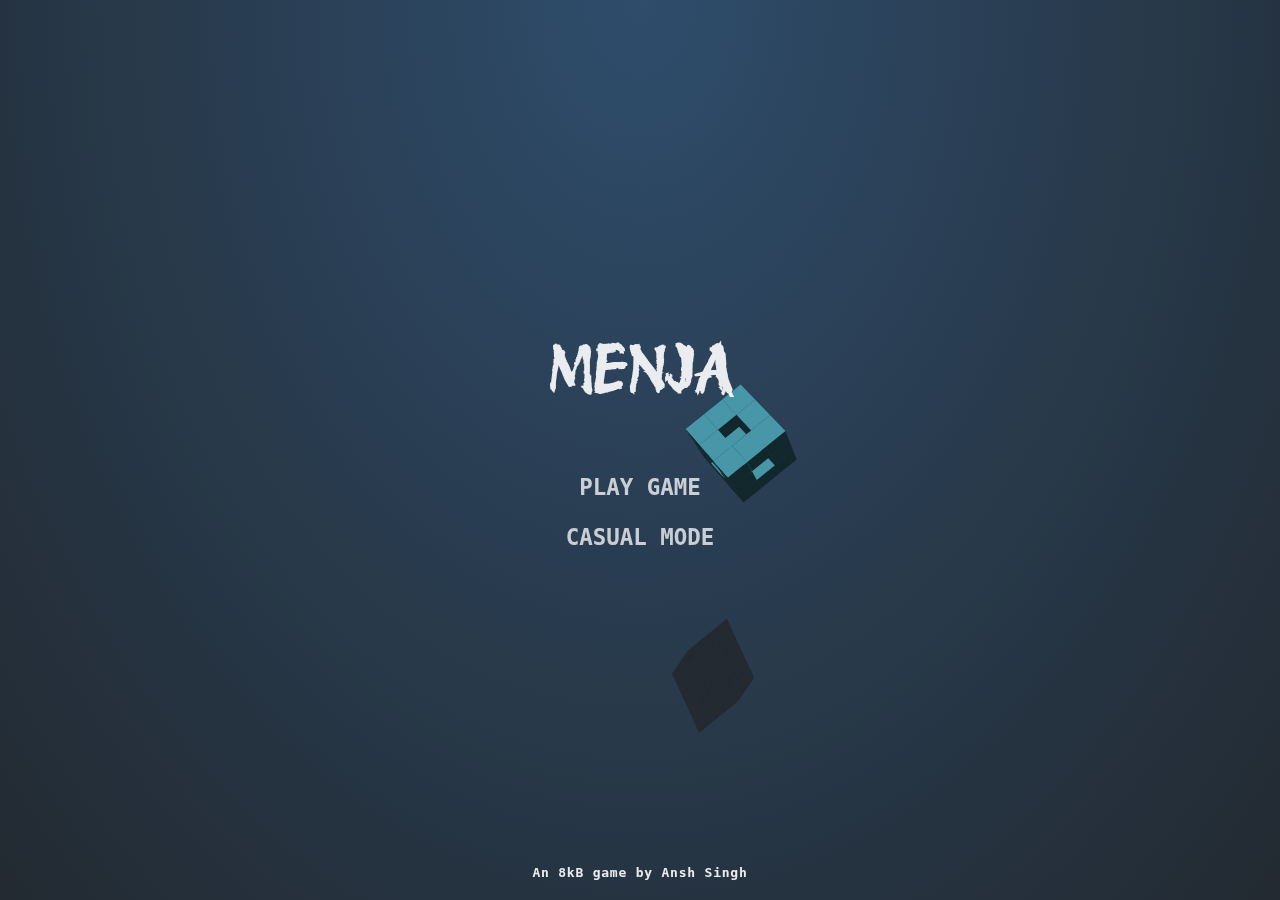
<file: index.html>
<!DOCTYPE html>
<html lang="en">
<head>
    <meta charset="UTF-8">
    <meta name="viewport" content="width=device-width, initial-scale=1.0">
    <title>Document</title>
    <link rel="stylesheet" href="index.css">
</head>
<body>
    <!-- Game canvas -->
<canvas id="c"></canvas>

<!-- Gameplay HUD -->
<div class="hud">
	<div class="hud__score">
		<div class="score-lbl"></div>
		<div class="cube-count-lbl"></div>
	</div>
	<div class="pause-btn"><div></div></div>
	<div class="slowmo">
		<div class="slowmo__bar"></div>
	</div>
</div>

<!-- Menu System -->
<div class="menus">
	<div class="menu menu--main">
		<h1>MENJA</h1>
		<button type="button" class="play-normal-btn">PLAY GAME</button>
		<button type="button" class="play-casual-btn">CASUAL MODE</button>
		<div class="credits">An 8kB game by Ansh Singh</div>
	</div>
	<div class="menu menu--pause">
		<h1>Paused</h1>
		<button type="button" class="resume-btn">RESUME GAME</button>
		<button type="button" class="menu-btn--pause">MAIN MENU</button>
	</div>
	<div class="menu menu--score">
		<h1>Game Over</h1>
		<h2>Your Score:</h2>
		<div class="final-score-lbl"></div>
		<div class="high-score-lbl"></div>
		<button type="button" class="play-again-btn">PLAY AGAIN</button>
		<button type="button" class="menu-btn--score">MAIN MENU</button>
	</div>
</div>
     
        <script src="index.js"></script>

</body>
</html>
</file>
<file: index.css>
/* @import url('https://fonts.googleapis.com/css2?family=Protest+Revolution&display=swap'); */
@import url('https://fonts.googleapis.com/css2?family=Creepster&family=Protest+Revolution&family=Rochester&display=swap');


body {
	margin: 0;
	background-color: #000;
	background-image: radial-gradient(ellipse at top, #335476 0.0%, #31506e 11.1%, #304b67 22.2%, #2f4760 33.3%, #2d4359 44.4%, #2c3f51 55.6%, #2a3a4a 66.7%, #293643 77.8%, #28323d 88.9%, #262e36 100.0%);
	height: 100vh;
	overflow: hidden;
	font-family: monospace;
	font-weight: bold;
	letter-spacing: 0.06em;
	color: rgba(255, 255, 255, 0.75);
}

#c {
	display: block;
	touch-action: none;
	transform: translateZ(0);
}


/*/////////////////////
//        HUD        //
/////////////////////*/


.hud__score,
.pause-btn {
	position: fixed;
	font-size: calc(14px + 2vw + 1vh);
}

.hud__score {
	top: 0.65em;
	left: 0.65em;
	pointer-events: none;
	user-select: none;
}

.cube-count-lbl {
	font-size: 0.46em;
}

.pause-btn {
	position: fixed;
	top: 0;
	right: 0;
	padding: 0.8em 0.65em;
}

.pause-btn > div {
	position: relative;
	width: 0.8em;
	height: 0.8em;
	opacity: 0.75;
}

.pause-btn > div::before,
.pause-btn > div::after {
	content: '';
	display: block;
	width: 34%;
	height: 100%;
	position: absolute;
	background-color: #fff;
}

.pause-btn > div::after {
	right: 0;
}

.slowmo {
	position: fixed;
	bottom: 0;
	width: 100%;
	pointer-events: none;
	opacity: 0;
	transition: opacity 0.4s;
	will-change: opacity;
}

.slowmo::before {
	content: 'SLOW-MO';
	display: block;
	font-size: calc(8px + 1vw + 0.5vh);
	margin-left: 0.5em;
	margin-bottom: 8px;
}

.slowmo::after {
	content: '';
	display: block;
	position: fixed;
	bottom: 0;
	width: 100%;
	height: 1.5vh;
	background-color: rgba(0, 0, 0, 0.25);
	z-index: -1;
}

.slowmo__bar {
	height: 1.5vh;
	background-color: rgba(255, 255, 255, 0.75);
	transform-origin: 0 0;
}



/*/////////////////////
//       MENUS       //
/////////////////////*/

.menus::before {
	content: '';
	pointer-events: none;
	position: fixed;
	top: 0;
	right: 0;
	bottom: 0;
	left: 0;
	background-color: #000;
	opacity: 0;
	transition: opacity 0.2s;
	transition-timing-function: ease-in;
}

.menus.has-active::before {
	opacity: 0.08;
	transition-duration: 0.4s;
	transition-timing-function: ease-out;
}

.menus.interactive-mode::before {
	opacity: 0.02;
}



/* Menu containers */
.menu {
	pointer-events: none;
	position: fixed;
	top: 0;
	right: 0;
	bottom: 0;
	left: 0;
	display: flex;
	flex-direction: column;
	justify-content: center;
	align-items: center;
	user-select: none;
	text-align: center;
	color: rgba(255, 255, 255, 0.9);
	opacity: 0;
	visibility: hidden;
	transform: translateY(30px);
	transition-property: opacity, visibility, transform;
	transition-duration: 0.2s;
	transition-timing-function: ease-in;
}

.menu.active {
	opacity: 1;
	visibility: visible;
	transform: translateY(0);
	transition-duration: 0.4s;
	transition-timing-function: ease-out;
}

.menus.interactive-mode .menu.active {
	opacity: 0.6;
}

.menus:not(.interactive-mode) .menu.active > * {
	pointer-events: auto;
}


/* Common menu elements */

h1 {
	font-size: 4rem;
	line-height: 0.95;
	text-align: center;
	font-weight: bold;
	font-family: "Protest Revolution", cursive;
	margin: 0 0.65em 1em;
}

h2 {
	font-size: 1.2rem;
	line-height: 1;
	text-align: center;
	font-weight: bold;
	margin: -1em 0.65em 1em;
}

.final-score-lbl {
	font-size: 5rem;
	margin: -0.2em 0 0;
}

.high-score-lbl {
	font-size: 1.2rem;
	margin: 0 0 2.5em;
}

button {
	display: block;
	position: relative;
	width: 200px;
	padding: 12px 20px;
	background: transparent;
	border: none;
	outline: none;
	user-select: none;
	font-family: monospace;
	font-weight: bold;
	font-size: 1.4rem;
	color: #fff;
	opacity: 0.75;
	transition: opacity 0.3s;
}

button::before {
	content: '';
	position: absolute;
	top: 0;
	right: 0;
	bottom: 0;
	left: 0;
	background-color: rgba(255, 255, 255, 0.15);
	transform: scale(0, 0);
	opacity: 0;
	transition: opacity 0.3s, transform 0.3s;
}

/* No `:focus` styles because this is a mouse/touch game! */
button:active {
	opacity: 1;
}

button:active::before {
	transform: scale(1, 1);
	opacity: 1;
}

.credits {
	position: fixed;
	width: 100%;
	left: 0;
	bottom: 20px;
}

a {
	color: rgb(255, 255, 255);
}

/* Only enable hover state on large screens */
@media (min-width: 1025px) {
	button:hover {
		opacity: 1;
	}

	button:hover::before {
		transform: scale(1, 1);
		opacity: 1;
	}
}
</file>
